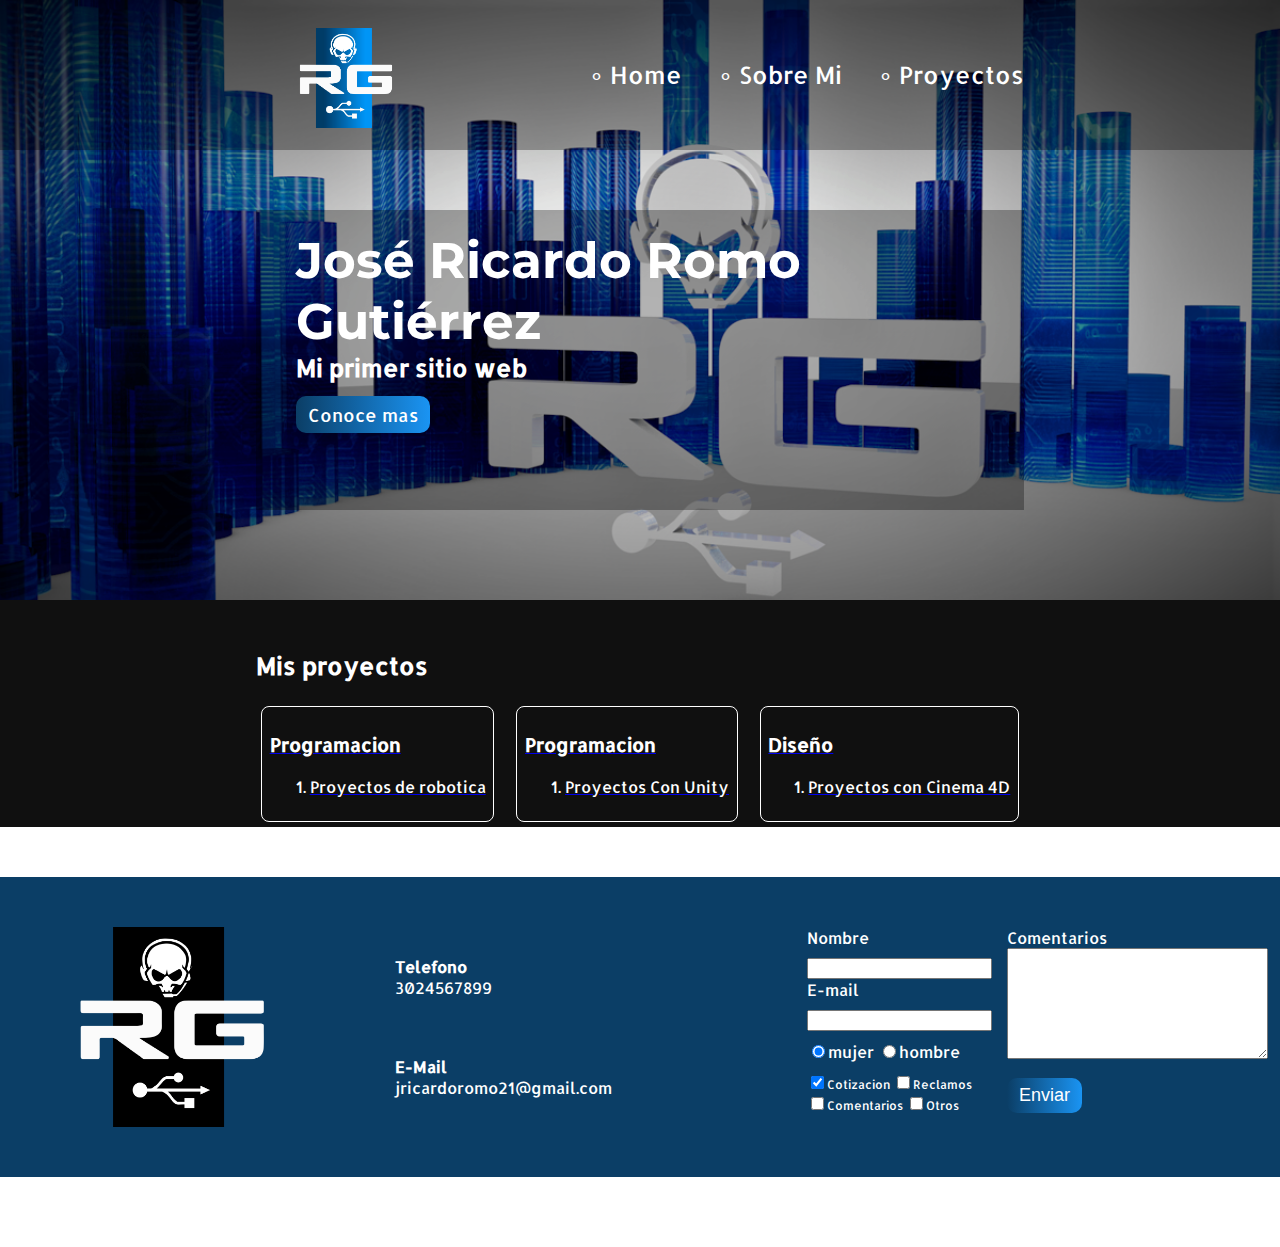
<file: index.html>
<!DOCTYPE html>
<html lang="es" dir="ltr">
  <head>
    <meta charset="utf-8">
    <title>Ricardo Romo</title>
    <link href="https://fonts.googleapis.com/css?family=Allerta|Montserrat" rel="stylesheet">
    <link rel="stylesheet" href="css/ricardoromo_stylesheet.css">
  </head>
  <body>
    <section class="portada background pila">
      <header id="header" class="header">
        <div class="contenedor">
          <figure class="logotipo"><!-- logotipo -->
            <img src="images/logo.png" alt="LOGO" height="100" width="100">
          </figure>
          <nav class="menu"><!-- menu -->
            <ul>
              <li>
                <a href="index.html">Home</a>
              </li>
              <li>
                <a href="sobremi.html">Sobre Mi</a>
              </li>
              <li>
                <a href="proyectos.html">Proyectos</a>
              </li>
            </ul>
          </nav>
        </div>
      </header>
      <div class="contenedor presentacion">
        <div class="texto">
          <h1 class="titulo">José Ricardo Romo Gutiérrez</h1>
          <h3 class="subtitulo">Mi primer sitio web</h3>
          <a href="#proyectos" type="button" class="button" href="#sobrericardo">Conoce mas</a>
        </div>

      </div>
    </section>
    <section id="proyectos" class="proyectos pila"> <!-- guitarras -->
      <div class="contenedor">
        <h2 class="subCont">Mis proyectos</h2>
        <div class="contenidos">
          <article href="proyecto_a.html" class="proyecto a">
            <a href="proyectos.html">
              <div class="articl">
                <h3 class="title-b">Programacion</h3>
                <ol>
                  <li>Proyectos de robotica</li>
                </ol>
              </div>
            </a>
          </article>
          <article href="proyecto_b.html" class="proyecto">
            <a href="proyectos.html">
              <div class="articl">
                <h3 class="title-b">Programacion</h3>
                <ol>
                  <li>Proyectos Con Unity</li>
                </ol>
              </div>
            </a>
          </article>
          <article href="proyecto_c.html" class="proyecto c">
            <a href="proyectos.html">
              <div class="articl">
                <h3 class="title-b">Diseño</h3>
                <ol>
                  <li>Proyectos con Cinema 4D</li>
                </ol>
              </div>
            </a>
          </article>
        </div>
      </div>
    </section>
    <footer class="footer pila">
      <div class="contenedor footerb">
        <div class="contacto logo">
          <img src="images/logo-white.png" alt="logotipo blanco" width="200" height="200">
        </div>
        <div class="contacto" style="padding-right: 90px;">
          <a href="tel:+573024567899"> <strong>Telefono</strong> <span>3024567899</span> </a>
          <a href="mailto:jricardoromo21@gmail.com"> <strong>E-Mail</strong> <span>jricardoromo21@gmail.com</span> </a>
        </div>
        <form class="formulario">
          <div class="col1">
            <label for="nombre">Nombre</label>
            <input type="text" name="" required id="nombre" />
            <label for="email">E-mail</label>
            <input type="email" name="" required id="email"/>
            <div class="sexo">
              <label for="mujer">
                <input type="radio" id="mujer" name="sexo" value="mujer" checked>mujer
              </label>
              <label for="hombre">
                <input type="radio" id="hombre" name="sexo" value="hombre">hombre
              </label>
            </div>
            <div class="intereses">
              <label for="cotizacion">
                <input type="checkbox" name="intereses" id="cotizacion" value="cotizacion" checked>Cotizacion
              </label>
              <label for="reclamos">
                <input type="checkbox" name="intereses" id="reclamos" value="reclamos">Reclamos
              </label>
              <label for="comentarios">
                <input type="checkbox" name="intereses" id="comentarios" value="comentarios">Comentarios
              </label>
              <label for="otros">
                <input type="checkbox" name="intereses" id="otros" value="otros">Otros
              </label>
            </div>
          </div>
          <div class="col2">
            <div class="">
              <label for="comentarios">Comentarios</label>
              <textarea name="comantarios" id="comentarios" cols="30" rows="7"></textarea>
              <input type="submit" value="Enviar" class="button"/>
            </div>
          </div>
        </form>
      </div>
    </footer>

  </body>
</html>
</file>
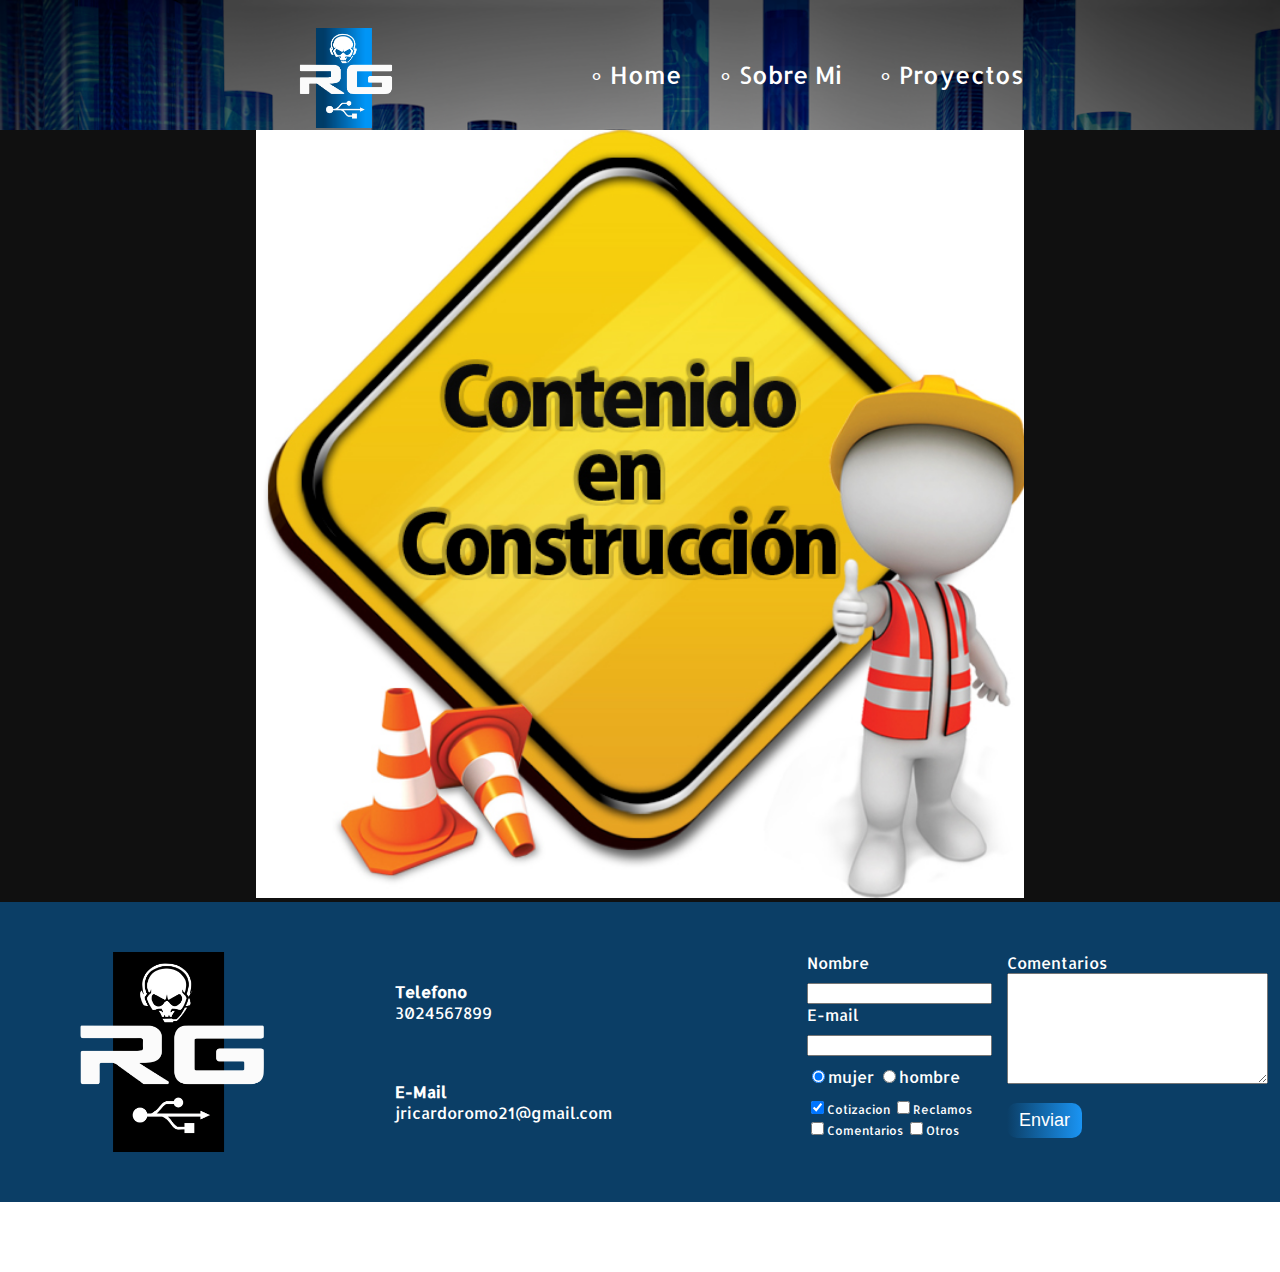
<file: proyectos.html>
<!DOCTYPE html>
<html lang="es" dir="ltr">
  <head>
    <meta charset="utf-8">
    <title>Ricardo Romo</title>
    <link href="https://fonts.googleapis.com/css?family=Allerta|Montserrat" rel="stylesheet">
    <link rel="stylesheet" href="css/ricardoromo_stylesheet.css">
  </head>
  <body>
    <section class="portada2 background pila">
      <header id="header" class="header">
        <div class="contenedor">
          <figure class="logotipo"><!-- logotipo -->
            <img src="images/logo.png" alt="LOGO" height="100" width="100">
          </figure>
          <nav class="menu"><!-- menu -->
            <ul>
              <li>
                <a href="index.html">Home</a>
              </li>
              <li>
                <a href="#sobrericardo">Sobre Mi</a>
              </li>
              <li>
                <a href="proyectos.html">Proyectos</a>
              </li>
            </ul>
          </nav>
        </div>
      </header>
    </section>
    <section id="proyectos" class="proyectos pila"> <!-- guitarras -->
      <div class="contenedor">
        <img src="images/contenidoconstuct.png" alt=" contenido"  class="construct">
      </div>
    </section>
    <footer class="footer pila">
      <div class="contenedor footerb">
        <div class="contacto logo">
          <img src="images/logo-white.png" alt="logotipo" blanco height="200" width="200">
        </div>
        <div class="contacto" style="padding-right: 90px;">
          <a href="tel:+573024567899"> <strong>Telefono</strong> <span>3024567899</span> </a>
          <a href="mailto:jricardoromo21@gmail.com"> <strong>E-Mail</strong> <span>jricardoromo21@gmail.com</span> </a>
        </div>
        <form class="formulario">
          <div class="col1">
            <label for="nombre">Nombre</label>
            <input type="text" name="" required id="nombre" />
            <label for="email">E-mail</label>
            <input type="email" name="" required id="email"/>
            <div class="sexo">
              <label for="mujer">
                <input type="radio" id="mujer" name="sexo" value="mujer" checked>mujer
              </label>
              <label for="hombre">
                <input type="radio" id="hombre" name="sexo" value="hombre">hombre
              </label>
            </div>
            <div class="intereses">
              <label for="cotizacion">
                <input type="checkbox" name="intereses" id="cotizacion" value="cotizacion" checked>Cotizacion
              </label>
              <label for="reclamos">
                <input type="checkbox" name="intereses" id="reclamos" value="reclamos">Reclamos
              </label>
              <label for="comentarios">
                <input type="checkbox" name="intereses" id="comentarios" value="comentarios">Comentarios
              </label>
              <label for="otros">
                <input type="checkbox" name="intereses" id="otros" value="otros">Otros
              </label>
            </div>
          </div>
          <div class="col2">
            <div class="">
              <label for="comentarios">Comentarios</label>
              <textarea name="comantarios" id="comentarios" cols="30" rows="7"></textarea>
              <input type="submit" value="Enviar" class="button"/>
            </div>
          </div>
        </form>
      </div>
    </footer>
  </body>
</html>
</file>
<file: css/ricardoromo_stylesheet.css>
*{
    /* border: 1px solid blue; */
}
body {
  font-family: 'Allerta', sans-serif;
  margin: 0;
}
input:focus, textarea:focus {
  background: lightgray;
}
header {
  margin-top: 50px;
  height: 150px;
  background-color: rgba(0,0,0,0.3);
  position: relative;
}
.background {
  background-image: url('../images/header.png');
  background-size: cover;
}
.button {
  border-radius: 10px;
  border: none;
  color: white;
  padding: 7px 12px;
  cursor: pointer;
  font-size: 18px;
  background: linear-gradient(to left, #1A94F3, #0B3E66);
  text-decoration: none;
}
.portada {
  position: absolute;
  width: 100%;
  height: 600px;
}
.portada2 {
  position: absolute;
  width: 100%;
}
.contenedor {
  margin: auto;
  margin-left: 20%;
  margin-right: 20%;
  height: 100%;
  position: relative;
}
.pila {
  position: relative;
  top: -50px;
}
.logotipo {
  position: absolute;
  top: 8%;
}
.menu {
  font-size: 24px;
  text-align: right;
  color: white;
  margin-top: 35px;
  position: absolute;
  right: 0;
}
.menu a {
  color: white;
  text-decoration: none;
}
.menu li {
  display: inline-block;
  margin-left: 30px;
}
.menu li:before {  /*seudo elemento */
  content: '∘';
}
.presentacion {
  color: white;
  margin-top: 60px;
  text-align: left;
  width: 60%;
  height: 300px;
  padding: 0;
  background-color: rgba(0,0,0,0.3);
}
.texto {
  padding: 20px;
  padding-left: 40px;
}
.titulo {
  margin-top: 0;
  margin-bottom: 0;
  font-size:50px;
  font-family: 'Montserrat', sans-serif;
}
.subtitulo {
  margin-top: 0;
  margin-bottom: 20px;
  font-size: 24px;
}
.proyectos {
  /* background:  linear-gradient(to top,#0B3E66, #1A94F3,white); */
  background: #101010;
  top: -70px;
  color: white;
}

.subCont{
  padding-top: 50px;
}

.proyecto {
  padding: 1%;
  margin: 5px;
  border: 1px solid white;
  border-radius: 8px;
}
.contenidos {
  margin-bottom: 50px;
  display: flex;
  justify-content: space-between;
  flex-wrap: wrap;
}
.articl {
  text-decoration: none;
  color: white;
}
.footer {
  background: #0B3E66;
  padding: 50px 10px;
  top:-70px;
}
.contacto {
  display: flex;
  width: 100px;
  align-items: center;
  flex-wrap: wrap;
}
.contacto img {
  display: block;
}
.contacto strong
{
  display: block;
}
.contacto a {
  color: white;
  text-decoration: none;
  margin: 10px 10px 10px 0;
}
.footer .contenedor {
  display: flex;
  justify-content: space-between;
}
.contenedor.footerb {
  margin-left: 5%;
  margin-right: 5%;
}
.formulario {
  display: flex;
  width: 400px;
  color: white;
}
.col1,.col2 {
  display: flex;
  flex-direction: column;
}
.col1 {
  margin-right: 15px;
}
.col2 {

}
.col2 .button {
  margin-top: 15px;
}
.intereses label {
  font-size: 12px;
}
.formulario label, .sexo, .intereses {
  margin-bottom: 10px;
}
.construct {
  width: 100%;
}

.sexo {
  margin-top: 10px;
}
</file>
